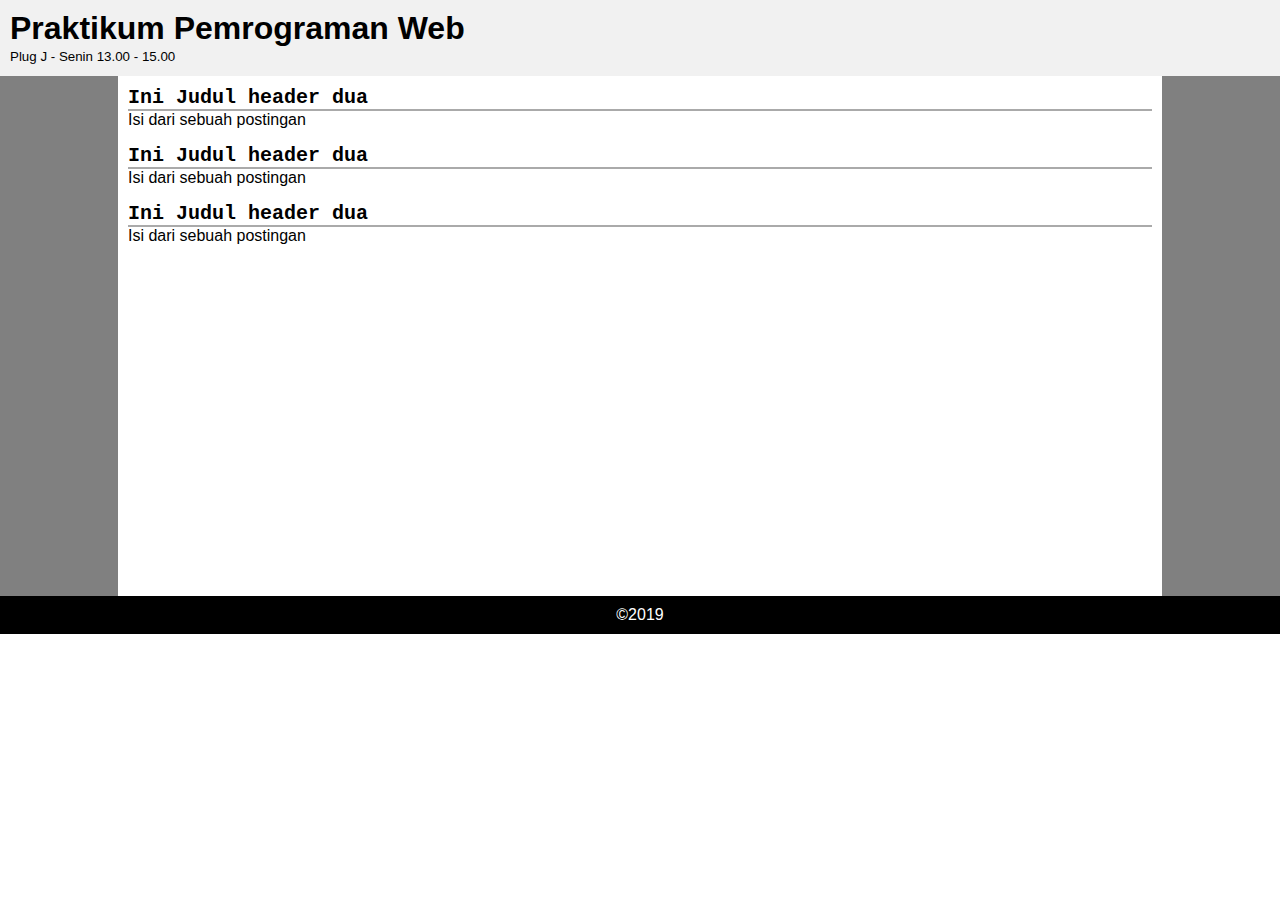
<file: Tugas 1/index.html>
<!DOCTYPE html>
<html lang="en">

<head>
    <meta charset="UTF-8">
    <meta name="viewport" content="width=device-width, initial-scale=1.0">
    <meta http-equiv="X-UA-Compatible" content="ie=edge">
    <link href="./style.css" type="text/css" rel="stylesheet" />
    <title>Tugas 1</title>
    <style>
        .header {
            border-bottom: 1px solid #f1f1f1;
        }

        .post h2 {
            border-bottom: 2px solid #aaa;
        }

        .post p {
            margin-bottom: 15px;
        }
    </style>
</head>

<body>
    <div id="container">
        <div class="header">
            <h1>Praktikum Pemrograman Web</h1>
            <small>Plug J - Senin 13.00 - 15.00</small>
        </div>
        <div class="content">
            <div class="post">
                <h2 style="font-size:20px; font-family:'Courier New'">Ini Judul header dua</h2>
                <p>Isi dari sebuah postingan</p>
                <h2 style="font-size:20px; font-family:'Courier New'">Ini Judul header dua</h2>
                <p>Isi dari sebuah postingan</p>
                <h2 style="font-size:20px; font-family:'Courier New'">Ini Judul header dua</h2>
                <p>Isi dari sebuah postingan</p>
            </div>
        </div>
        <div class="footer">
            <p>&copy;2019</p>
        </div>
</body>
</body>

</html>
</div>
</body>

</html>
</file>
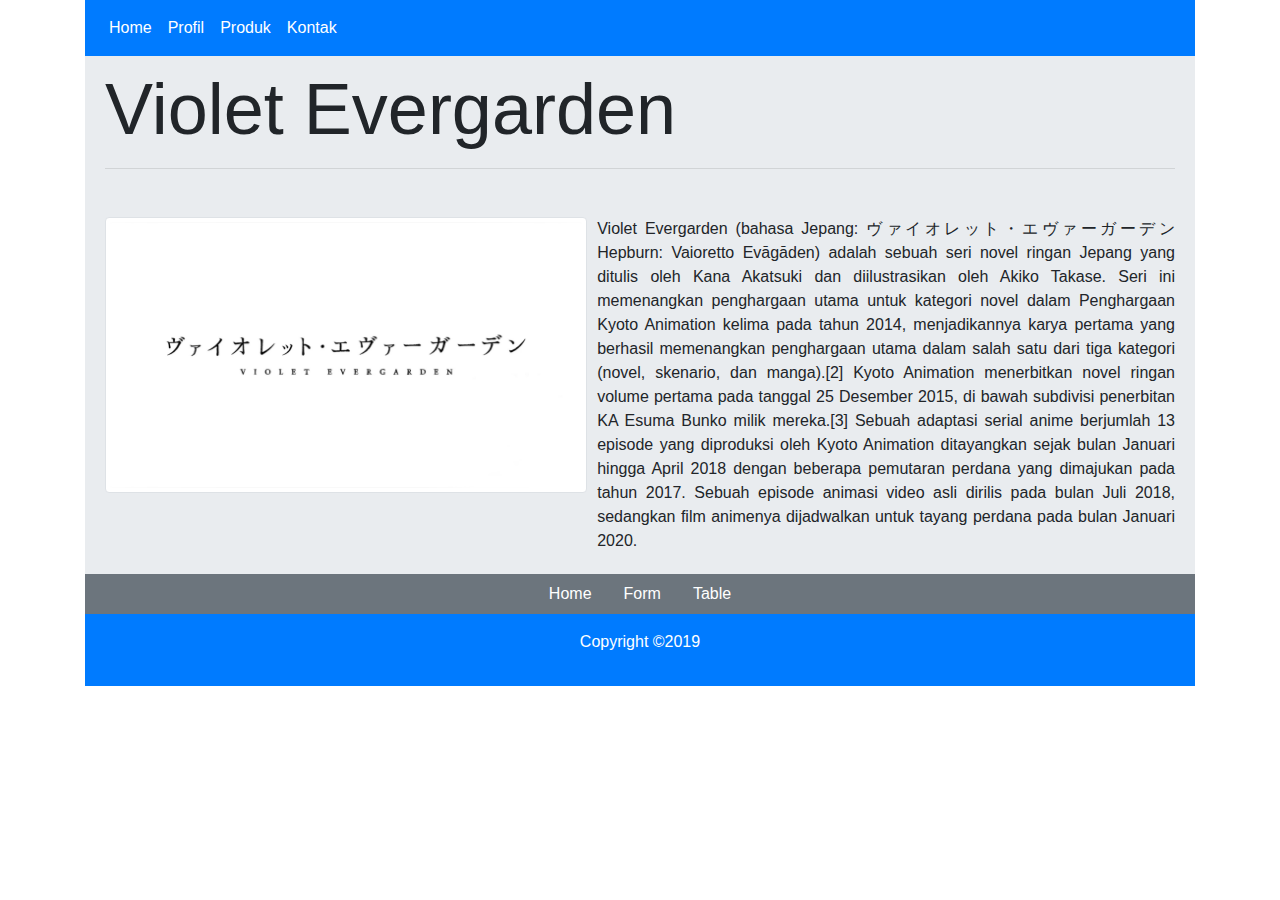
<file: Tugas 2/index.html>
<!DOCTYPE html>
<html lang="en">

<head>
    <meta charset="UTF-8">
    <meta name="viewport" content="width=device-width, initial-scale=1.0">
    <meta http-equiv="X-UA-Compatible" content="ie=edge">
    <link href="./css/bootstrap.min.css" type="text/css" rel="stylesheet" />
    <link href="./css/style.css" type="text/css" rel="stylesheet" />
    <title>Tugas 2</title>
</head>

<body>
    <div class="container">
        <div class="content">
            <nav class="navbar navbar-expand-lg navbar-light bg-primary">
                <button class="navbar-toggler" type="button" data-toggle="collapse" data-target="#navbarNav"
                    aria-controls="navbarNav" aria-expanded="false" aria-label="Toggle navigation">
                    <span class="navbar-toggler-icon"></span>
                </button>
                <div class="collapse navbar-collapse" id="navbarNav">
                    <ul class="navbar-nav">
                        <li class="nav-item active">
                            <a class="nav-link" href="#">Home</a>
                        </li>
                        <li class="nav-item">
                            <a class="nav-link" href="#">Profil</a>
                        </li>
                        <li class="nav-item">
                            <a class="nav-link" href="#">Produk</a>
                        </li>
                        <li class="nav-item">
                            <a class="nav-link" href="#">Kontak</a>
                        </li>
                    </ul>
                </div>
            </nav>

            <div class="jumbotron jumbotron-fluid">
                <div class="container">
                    <div class="post">
                        <div class="post-header mt-0 mb-5">
                            <h2 class="display-3">Violet Evergarden</h1>
                                <hr />
                        </div>
                        <div class="post-img">
                            <img src="./img/1.jpg" alt="image" class="img-fluid img-thumbnail" />
                        </div>
                        <div class="post-content ">
                            <p>Violet Evergarden (bahasa Jepang: ヴァイオレット・エヴァーガーデン Hepburn: Vaioretto Evāgāden) adalah
                                sebuah seri novel ringan Jepang yang ditulis oleh Kana Akatsuki dan diilustrasikan oleh
                                Akiko Takase. Seri ini memenangkan penghargaan utama untuk kategori novel dalam
                                Penghargaan Kyoto Animation kelima pada tahun 2014, menjadikannya karya pertama yang
                                berhasil memenangkan penghargaan utama dalam salah satu dari tiga kategori (novel,
                                skenario, dan manga).[2] Kyoto Animation menerbitkan novel ringan volume pertama pada
                                tanggal 25 Desember 2015, di bawah subdivisi penerbitan KA Esuma Bunko milik mereka.[3]
                                Sebuah adaptasi serial anime berjumlah 13 episode yang diproduksi oleh Kyoto Animation
                                ditayangkan sejak bulan Januari hingga April 2018 dengan beberapa pemutaran perdana yang
                                dimajukan pada tahun 2017. Sebuah episode animasi video asli dirilis pada bulan Juli
                                2018, sedangkan film animenya dijadwalkan untuk tayang perdana pada bulan Januari 2020.
                            </p>
                        </div>
                    </div>
                </div>
                <ul class="nav bg-secondary mb-0 justify-content-center">
                    <li class="nav-item">
                        <a class="nav-link active" href="index.html">Home</a>
                    </li>
                    <li class="nav-item">
                        <a class="nav-link" href="form.html">Form</a>
                    </li>
                    <li class="nav-item">
                        <a class="nav-link" href="table.html">Table</a>
                    </li>
                </ul>
            </div>

            <div class="footer bg-primary text-center text-white p-3">
                <p>Copyright &copy;2019</p>
            </div>
        </div>
    </div>
</body>

</html>
</file>
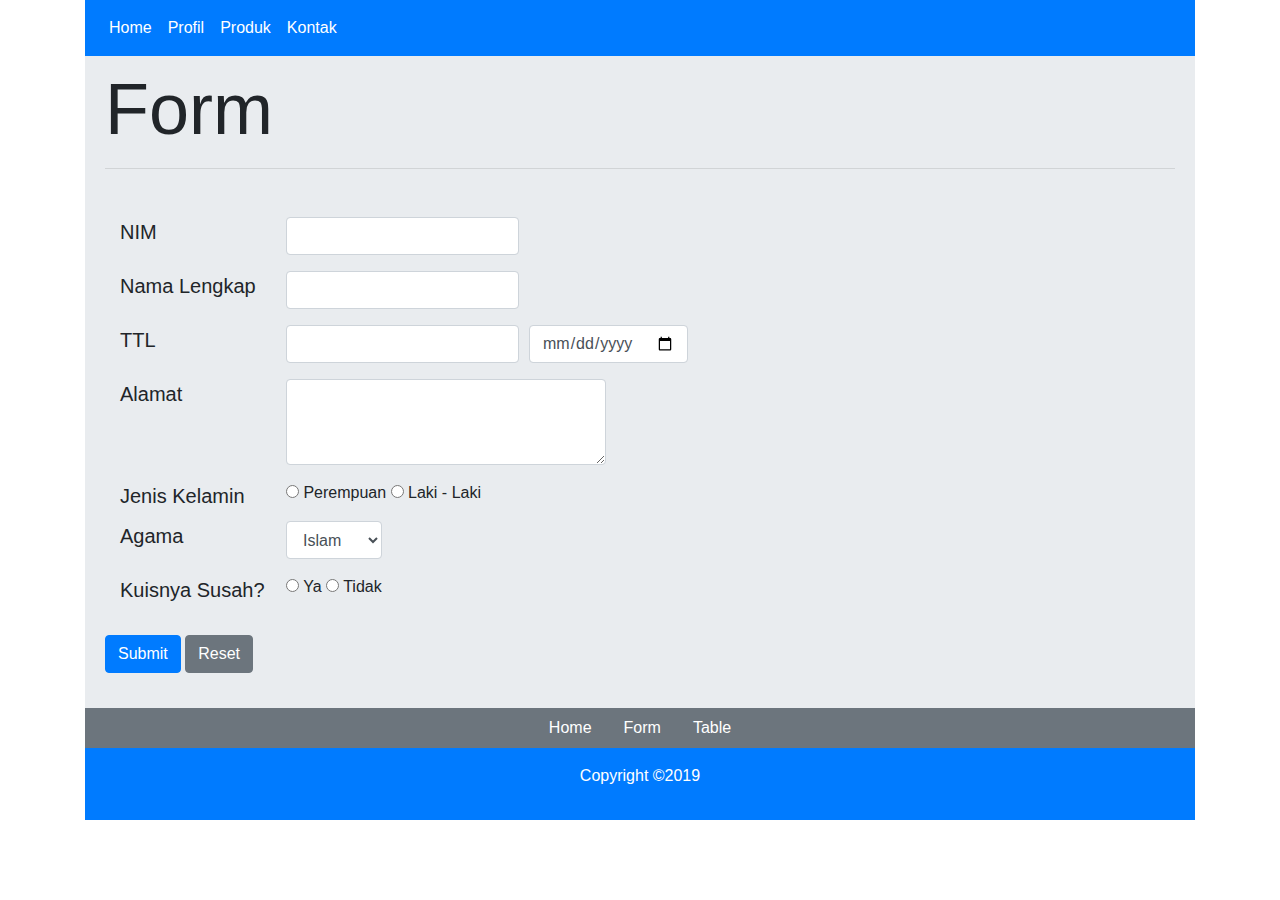
<file: Tugas 2/form.html>
<!DOCTYPE html>
<html lang="en">

<head>
    <meta charset="UTF-8">
    <meta name="viewport" content="width=device-width, initial-scale=1.0">
    <meta http-equiv="X-UA-Compatible" content="ie=edge">
    <link href="./css/bootstrap.min.css" type="text/css" rel="stylesheet" />
    <link href="./css/style.css" type="text/css" rel="stylesheet" />
    <title>Tugas 2 - Form</title>
</head>

<body>
    <div class="container">
        <div class="content">
            <nav class="navbar navbar-expand-lg navbar-light bg-primary">
                <button class="navbar-toggler" type="button" data-toggle="collapse" data-target="#navbarNav"
                    aria-controls="navbarNav" aria-expanded="false" aria-label="Toggle navigation">
                    <span class="navbar-toggler-icon"></span>
                </button>
                <div class="collapse navbar-collapse" id="navbarNav">
                    <ul class="navbar-nav">
                        <li class="nav-item active">
                            <a class="nav-link" href="#">Home</a>
                        </li>
                        <li class="nav-item">
                            <a class="nav-link" href="#">Profil</a>
                        </li>
                        <li class="nav-item">
                            <a class="nav-link" href="#">Produk</a>
                        </li>
                        <li class="nav-item">
                            <a class="nav-link" href="#">Kontak</a>
                        </li>
                    </ul>
                </div>
            </nav>

            <div class="jumbotron jumbotron-fluid">
                <div class="container">
                    <div class="post">
                        <div class="post-header mt-0 mb-5">
                            <h2 class="display-3">Form</h1>
                                <hr />
                        </div>
                        <div class="post-form">
                            <form>
                                <div class="container">
                                    <ul class="nav form">
                                        <li class="nav-item">
                                            NIM
                                        </li>
                                        <li class="nav-item">
                                            <div class="form-group">
                                                <input type="number" name="" id="" class="form-control" />
                                            </div>
                                        </li>
                                    </ul>
                                    <ul class="nav form">
                                        <li class="nav-item">
                                            Nama Lengkap
                                        </li>
                                        <li class="nav-item">
                                            <div class="form-group">
                                                <input type="text" name="" id="" class="form-control" />
                                            </div>
                                        </li>
                                    </ul>
                                    <ul class="nav form">
                                        <li class="nav-item">
                                            TTL
                                        </li>
                                        <li class="nav-item">
                                            <div class="form-group">
                                                <input type="text" name="" id="" class="form-control" />
                                            </div>
                                        </li>
                                        <li class="nav-item">
                                            <div class="form-group">
                                                <input type="date" name="" id="" class="form-control" />
                                            </div>
                                        </li>
                                    </ul>
                                    <ul class="nav form">
                                        <li class="nav-item">
                                            Alamat
                                        </li>
                                        <li class="nav-item">
                                            <div class="form-group">
                                                <textarea name="" id="" cols="30" rows="3"
                                                    class="form-control"></textarea>
                                            </div>
                                        </li>
                                    </ul>
                                    <ul class="nav form">
                                        <li class="nav-item">
                                            Jenis Kelamin
                                        </li>
                                        <li class="nav-item">
                                            <div class="form-group">
                                                <input type="radio" name="jenis_kelamin" id="" class="jenis_kelamin" />
                                                Perempuan
                                                <input type="radio" name="jenis_kelamin" id="" class="jenis_kelamin">
                                                Laki - Laki
                                            </div>
                                        </li>
                                    </ul>
                                    <ul class="nav form">
                                        <li class="nav-item">
                                            Agama
                                        </li>
                                        <li class="nav-item">
                                            <div class="form-group">
                                                <select name="" id="" class="form-control">
                                                    <option value="Islam">Islam</option>
                                                    <option value="Kristen">Kristen</option>
                                                    <option value="Katolik">Katolik</option>
                                                    <option value="Budha">Budha</option>
                                                    <option value="Hindu">Hindu</option>
                                                </select>
                                            </div>
                                        </li>
                                    </ul>
                                    <ul class="nav form">
                                        <li class="nav-item">
                                            Kuisnya Susah?
                                        </li>
                                        <li class="nav-item">
                                            <div class="form-group">
                                                <input type="radio" name="kuis" id="" class="kuis" />
                                                Ya
                                                <input type="radio" name="kuis" id="" class="kuis"> Tidak
                                            </div>
                                        </li>
                                    </ul>
                                </div>
                                <button type="submit" class="btn btn-primary">Submit</button>
                                <button type="reset" class="btn btn-secondary">Reset</button>
                            </form>
                        </div>
                    </div>
                </div>
                <ul class="nav bg-secondary mb-0 justify-content-center">
                    <li class="nav-item">
                        <a class="nav-link active" href="index.html">Home</a>
                    </li>
                    <li class="nav-item">
                        <a class="nav-link" href="form.html">Form</a>
                    </li>
                    <li class="nav-item">
                        <a class="nav-link" href="table.html">Table</a>
                    </li>
                </ul>
            </div>

            <div class="footer bg-primary text-center text-white p-3">
                <p>Copyright &copy;2019</p>
            </div>
        </div>
    </div>
</body>

</html>
</file>
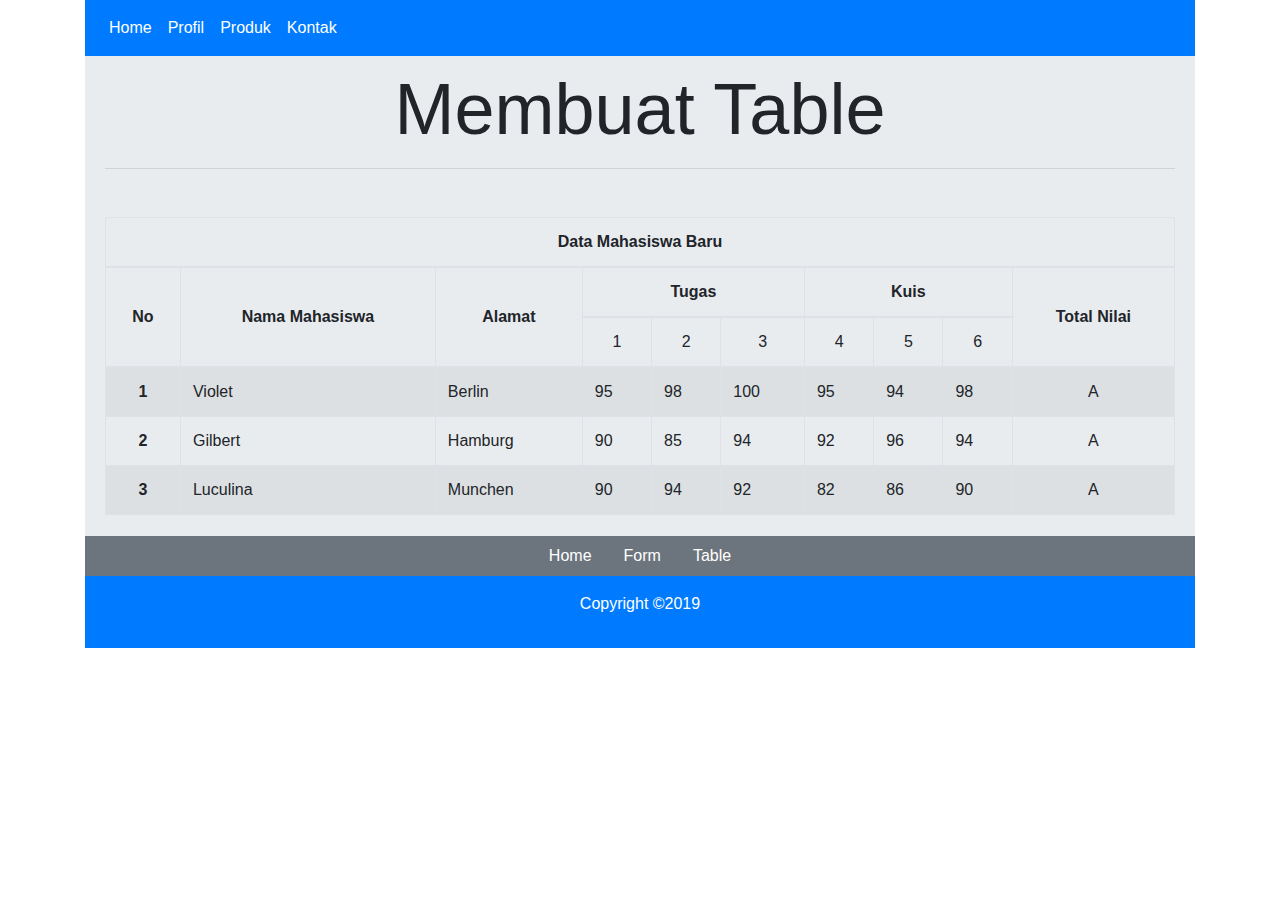
<file: Tugas 2/table.html>
<!DOCTYPE html>
<html lang="en">

<head>
    <meta charset="UTF-8">
    <meta name="viewport" content="width=device-width, initial-scale=1.0">
    <meta http-equiv="X-UA-Compatible" content="ie=edge">
    <link href="./css/bootstrap.min.css" type="text/css" rel="stylesheet" />
    <link href="./css/style.css" type="text/css" rel="stylesheet" />
    <title>Tugas 2</title>
</head>

<body>
    <div class="container">
        <div class="content">
            <nav class="navbar navbar-expand-lg navbar-light bg-primary">
                <button class="navbar-toggler" type="button" data-toggle="collapse" data-target="#navbarNav"
                    aria-controls="navbarNav" aria-expanded="false" aria-label="Toggle navigation">
                    <span class="navbar-toggler-icon"></span>
                </button>
                <div class="collapse navbar-collapse" id="navbarNav">
                    <ul class="navbar-nav">
                        <li class="nav-item active">
                            <a class="nav-link" href="#">Home</a>
                        </li>
                        <li class="nav-item">
                            <a class="nav-link" href="#">Profil</a>
                        </li>
                        <li class="nav-item">
                            <a class="nav-link" href="#">Produk</a>
                        </li>
                        <li class="nav-item">
                            <a class="nav-link" href="#">Kontak</a>
                        </li>
                    </ul>
                </div>
            </nav>

            <div class="jumbotron jumbotron-fluid">
                <div class="container">
                    <div class="post">
                        <div class="post-header mt-0 mb-5">
                            <h2 class="display-3 text-center">Membuat Table</h1>
                                <hr />
                        </div>
                        <table class="table table-bordered table-striped table-hover">
                            <thead>
                                <tr>
                                    <th class="text-center" colspan="10">Data Mahasiswa Baru</th>
                                </tr>
                                <tr>
                                    <th scope="col" rowspan="2" class="text-center align-middle">No</th>
                                    <th scope="col" rowspan="2" class="text-center align-middle">Nama Mahasiswa</th>
                                    <th scope="col" rowspan="2" class="text-center align-middle">Alamat</th>
                                    <th scope="col" colspan="3" class="text-center">Tugas</th>
                                    <th scope="col" colspan="3" class="text-center">Kuis</th>
                                    <th scope="col" rowspan="2" class="text-center align-middle">Total Nilai</th>
                                </tr>
                                <tr>
                                    <td class="text-center">1</td>
                                    <td class="text-center">2</td>
                                    <td class="text-center">3</td>
                                    <td class="text-center">4</td>
                                    <td class="text-center">5</td>
                                    <td class="text-center">6</td>
                                </tr>
                            </thead>
                            <tbody>
                                <tr>
                                    <th scope="row" class="text-center">1</th>
                                    <td>Violet</td>
                                    <td>Berlin</td>
                                    <td>95</td>
                                    <td>98</td>
                                    <td>100</td>
                                    <td>95</td>
                                    <td>94</td>
                                    <td>98</td>
                                    <td class="text-center">A</td>
                                </tr>
                                <tr>
                                    <th scope="row" class="text-center">2</th>
                                    <td>Gilbert</td>
                                    <td>Hamburg</td>
                                    <td>90</td>
                                    <td>85</td>
                                    <td>94</td>
                                    <td>92</td>
                                    <td>96</td>
                                    <td>94</td>
                                    <td class="text-center">A</td>
                                </tr>
                                <tr>
                                    <th scope="row" class="text-center">3</th>
                                    <td>Luculina</td>
                                    <td>Munchen</td>
                                    <td>90</td>
                                    <td>94</td>
                                    <td>92</td>
                                    <td>82</td>
                                    <td>86</td>
                                    <td>90</td>
                                    <td class="text-center">A</td>
                                </tr>
                            </tbody>
                        </table>
                    </div>
                </div>
                <ul class="nav bg-secondary mb-0 justify-content-center">
                    <li class="nav-item">
                        <a class="nav-link active" href="index.html">Home</a>
                    </li>
                    <li class="nav-item">
                        <a class="nav-link" href="form.html">Form</a>
                    </li>
                    <li class="nav-item">
                        <a class="nav-link" href="table.html">Table</a>
                    </li>
                </ul>
            </div>

            <div class="footer bg-primary text-center text-white p-3">
                <p>Copyright &copy;2019</p>
            </div>
        </div>
    </div>
</body>

</html>
</file>
<file: Tugas 1/style.css>
/* all elements */
* {
    margin: 0px;
    padding: 0px;
}

/* id selector */
#container {
    font-family: 'Segoe UI', Tahoma, Geneva, Verdana, sans-serif;
    max-width: 100%;
}

/* class selector */
.header {
    padding: 10px;
    background-color: #f1f1f1;
}

.header h1 {
    margin: 0px;
}

.content {
    width: 100%;
    background-color: gray;
}

.post {
    background-color: white;
    margin: 0 auto;
    max-width: 80%;
    padding: 10px;
    height: 500px;
}

.footer {
    padding: 10px;
    text-align: center;
    background-color: #000;
    color: white;
}
</file>
<file: Tugas 2/css/style.css>
.nav-link {
    color: white !important;
}

.jumbotron {
    padding-top: 5px;
    padding-bottom: 0px;
    margin-bottom: 0px !important;
}

.post {
    width: 100%;
    padding: 5px;
    overflow: hidden;
}

.post-img {
    float: left;
    width: 45%;
}

.post-content {
    width: 54%;
    float: right;
    text-align: justify;
}

.post-form {
    width: 100%;
    margin-top: 10px;
    margin-bottom: 30px;
}

.post-form .container {
    margin-bottom: 20px;
}

ul.form li {
    margin-right: 10px;
}

ul.form li:first-child {
    font-size: 20px;
    width: 15%;
}
</file>
